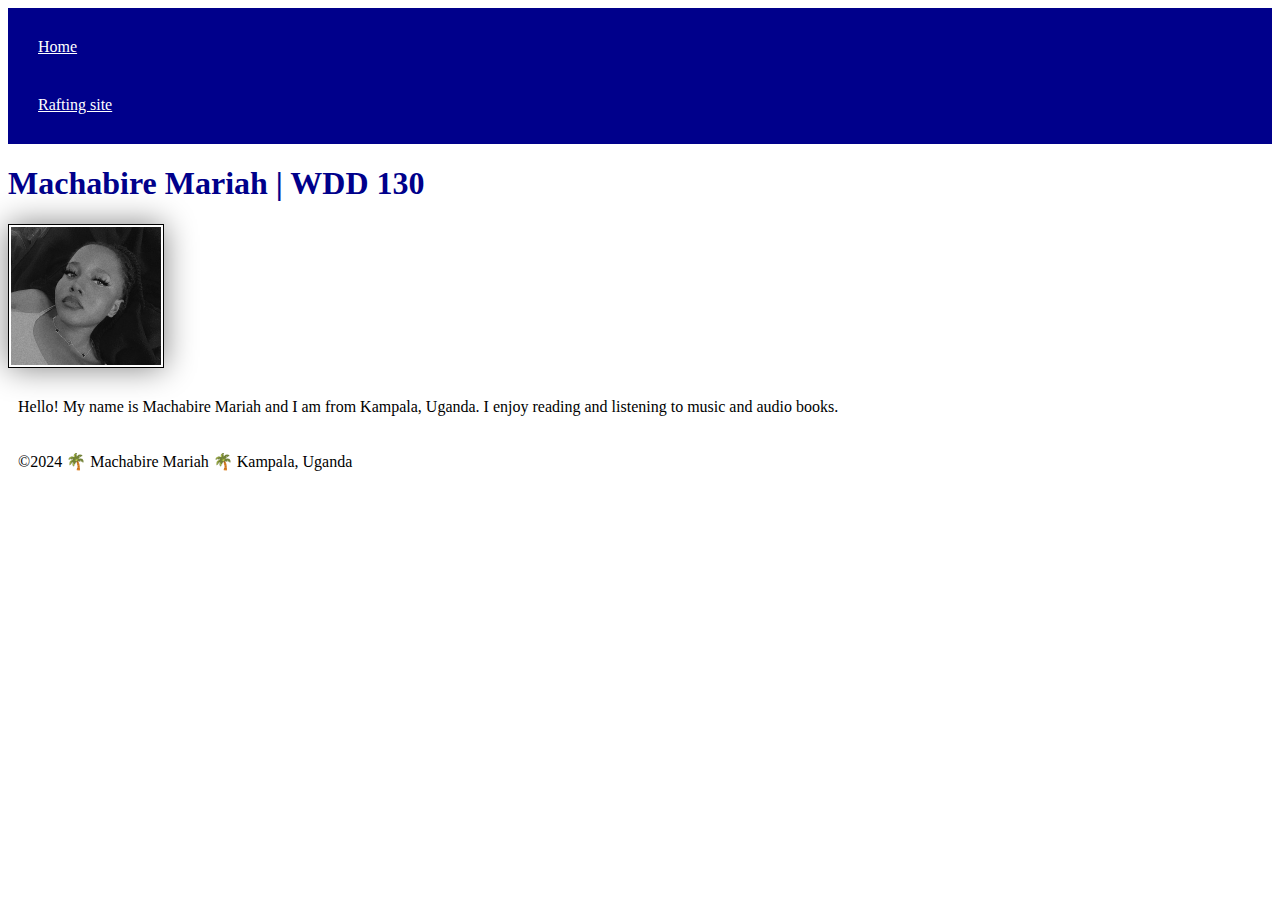
<file: index.html>
<!DOCTYPE html>
<html lang="en-US">
    <head>
        <link rel="stylesheet" href="styles/styles.css">
        <meta charset="utf-8">
        <meta name="viewport" content="width=device-width,initial-scale=1.0">
        <title>Machabire Mariah | WDD 130</title>
    </head>
    <body>
        <header>
            <nav>
                <a href="#">Home</a>
                <a href="wwr/">Rafting site</a>
            </nav>
        </header>
        <main>
            <h1>Machabire Mariah | WDD 130</h1>
            <img src="images/profile.jpg" alt="Hello, my name is Machabire Mariah" width="200">
            <p>Hello! My name is Machabire Mariah and I am from Kampala, Uganda. I enjoy reading and listening to music and audio books.</p>
        </main>
        <footer>
            <p>©2024 🌴 Machabire Mariah 🌴 Kampala, Uganda</p>
        </footer>   
    </body>
    </html>
</file>
<file: styles/styles.css>
nav {background-color: darkblue;
padding: 10px;}
nav a {color: white;
display: block;
padding: 20px;}
h1 {color: darkblue;}
img {width: 150px;
height: auto;
border: 1px solid black;
padding: 2px;
box-shadow: 0 0 30px gray;}
p {padding:10px;}
</file>
